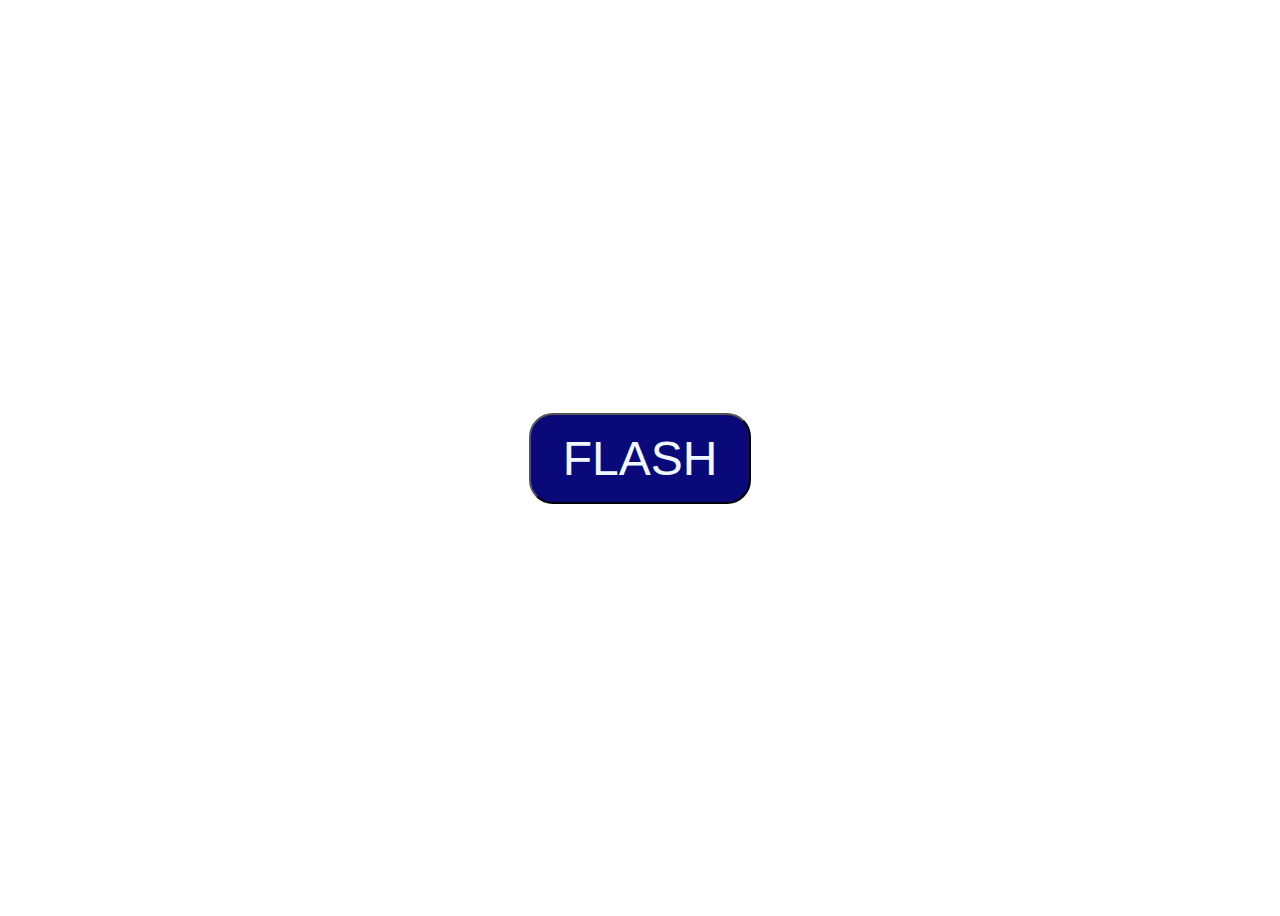
<file: index.html>
<!DOCTYPE html>
<html lang="en">
<head>
    <meta charset="UTF-8" />
    <meta http-equiv="X-UA-Compatible" content="IE=edge" />
    <meta name="viewport" content="width=device-width, initial-scale=1.0" />
    <link rel="stylesheet" href="styles.css" />
    <title>Document</title>
</head>
<body>
    <button id="flash" class="btn flash" >FLASH</button>
    <script src="index.js"></script>
</body>
</html>
</file>
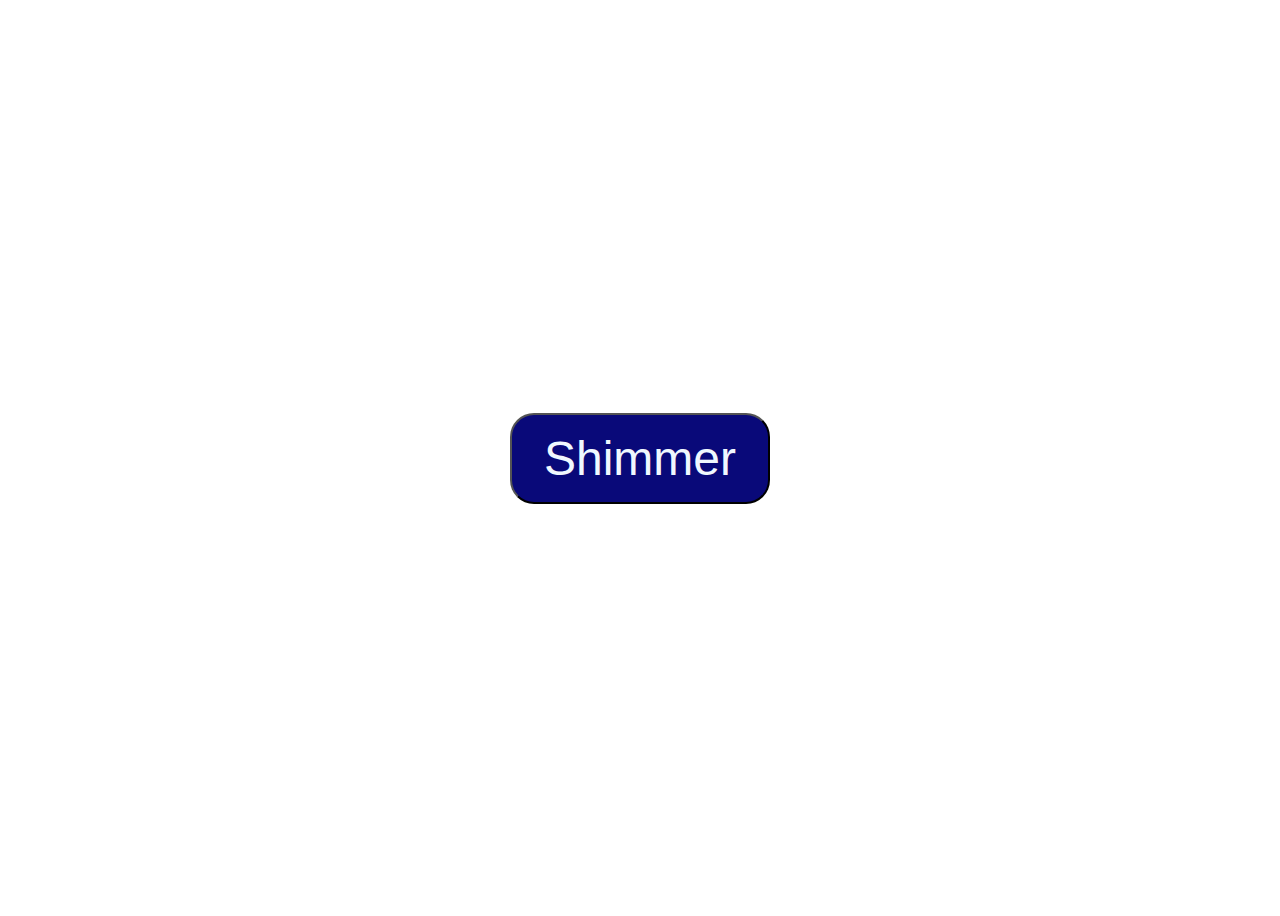
<file: shimmer/index.html>
<!DOCTYPE html>
<html lang="en">
<head>
    <meta charset="UTF-8" />
    <meta http-equiv="X-UA-Compatible" content="IE=edge" />
    <meta name="viewport" content="width=device-width, initial-scale=1.0" />
    <link rel="stylesheet" href="styles.css" />
    <title>Document</title>
</head>
<body>
    <button id="flash" class="btn flash" >Shimmer</button>
    <script src="index.js"></script>
</body>
</html>
</file>
<file: styles.css>
body{
    min-height: 100vh;
    display: flex;
    flex-direction: row;
    justify-content: center;
    align-items: center;
}

.flash{
    font-size: 3rem;
    padding: 1rem 2rem;
    border-radius: .5em;
    background-color: #090979;
    color: aliceblue;
}
</file>
<file: shimmer/styles.css>
body{
    min-height: 100vh;
    display: flex;
    flex-direction: row;
    justify-content: center;
    align-items: center;
}

.flash{
    font-size: 3rem;
    padding: 1rem 2rem;
    border-radius: .5em;
    background-color: #090979;
    color: aliceblue;
}
</file>
